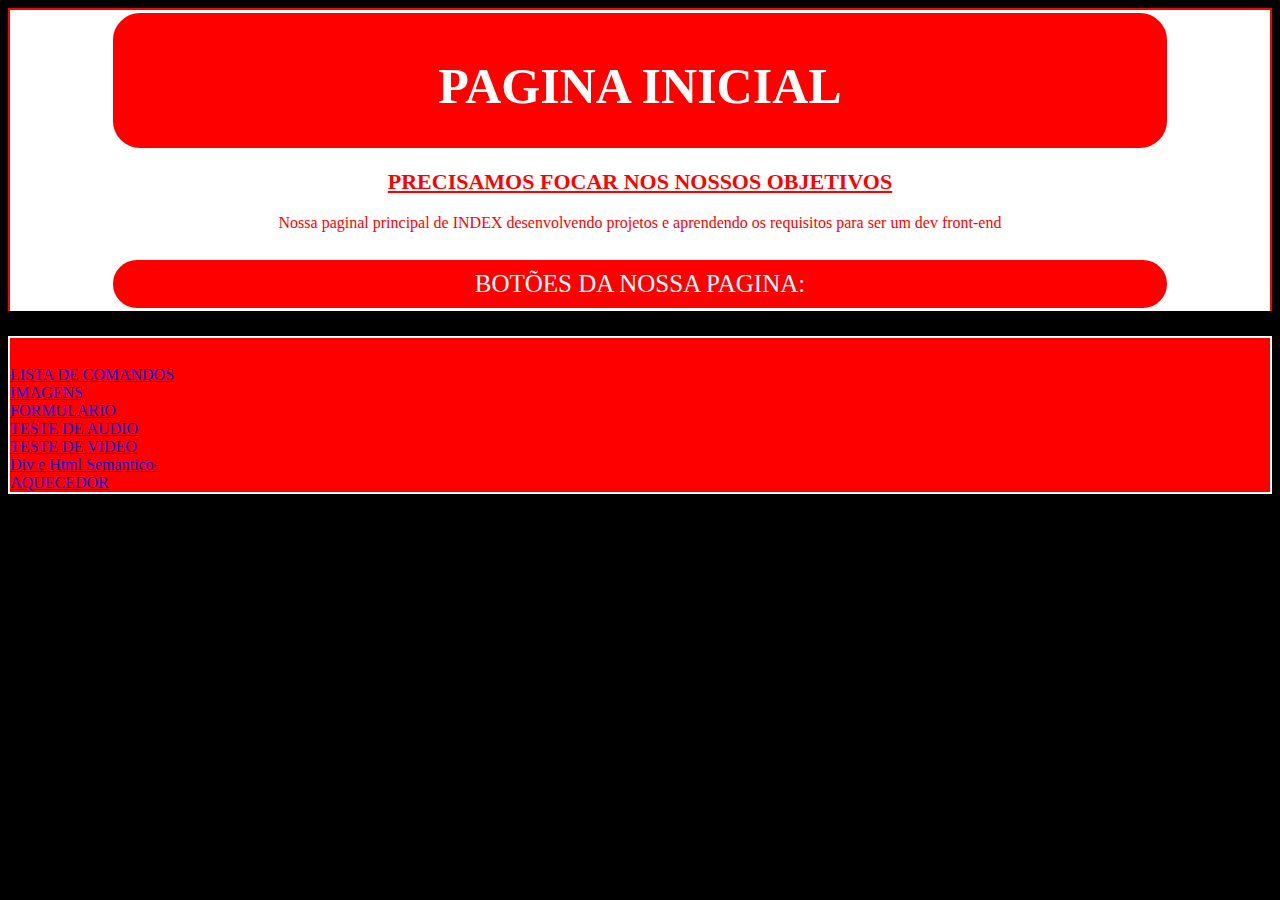
<file: index.html>
<!DOCTYPE html>
<html lang="pt-br">

<head>
    <meta charset="UTF-8">
    <meta name="viewport" content="width=device-width, initial-scale=1.0">
    <meta name="description" content="testando">
    <meta nama="keywords" content="Empresa de insumos de informatica,impressoras,toners,cartuchos,vendas,ATR">
    <meta name="author" content="Samuel Fernandes">
    <link rel="stylesheet" href="css/INDEX.CSS">
</head>
<div class="meio">
    <header>
        <h1>PAGINA INICIAL</h1>
    </header>

    <body>

        <h2> PRECISAMOS FOCAR NOS NOSSOS OBJETIVOS</h2>
        <P>Nossa paginal principal de INDEX desenvolvendo projetos e aprendendo os requisitos para ser um dev front-end
        </P>

        <p style="text-align: center;
        background-color: red;
        color: white;
        font-size: 25px;
        padding-top: 10px;
        padding-bottom: 10px;
        border: solid white 3px;
        margin-left: 100px;
        margin-right: 100px;
        border-radius: 30px;">
            BOTÕES DA NOSSA PAGINA:</p>
</div>
<div class="baixo">
    <br>
    <a href="COMANDOS.html">LISTA DE COMANDOS</a>
    <br>
    <a href="IMAGENS.HTML">IMAGENS</a>
    <br>
    <a href="FORMULARIOS.HTML">FORMULARIO</a>
    <br>
    <a href="AUDIO.HTML">TESTE DE AUDIO</a>
    <br>
    <a href="VIDEO.HTML">TESTE DE VIDEO</a>
    <br>
    <a href="semantico.html">Div e Html Semantico-</a>
    <br>
    <a href="aquecendo.html">AQUECEDOR</a>
</div>
</body>





</body>

</html>
</file>
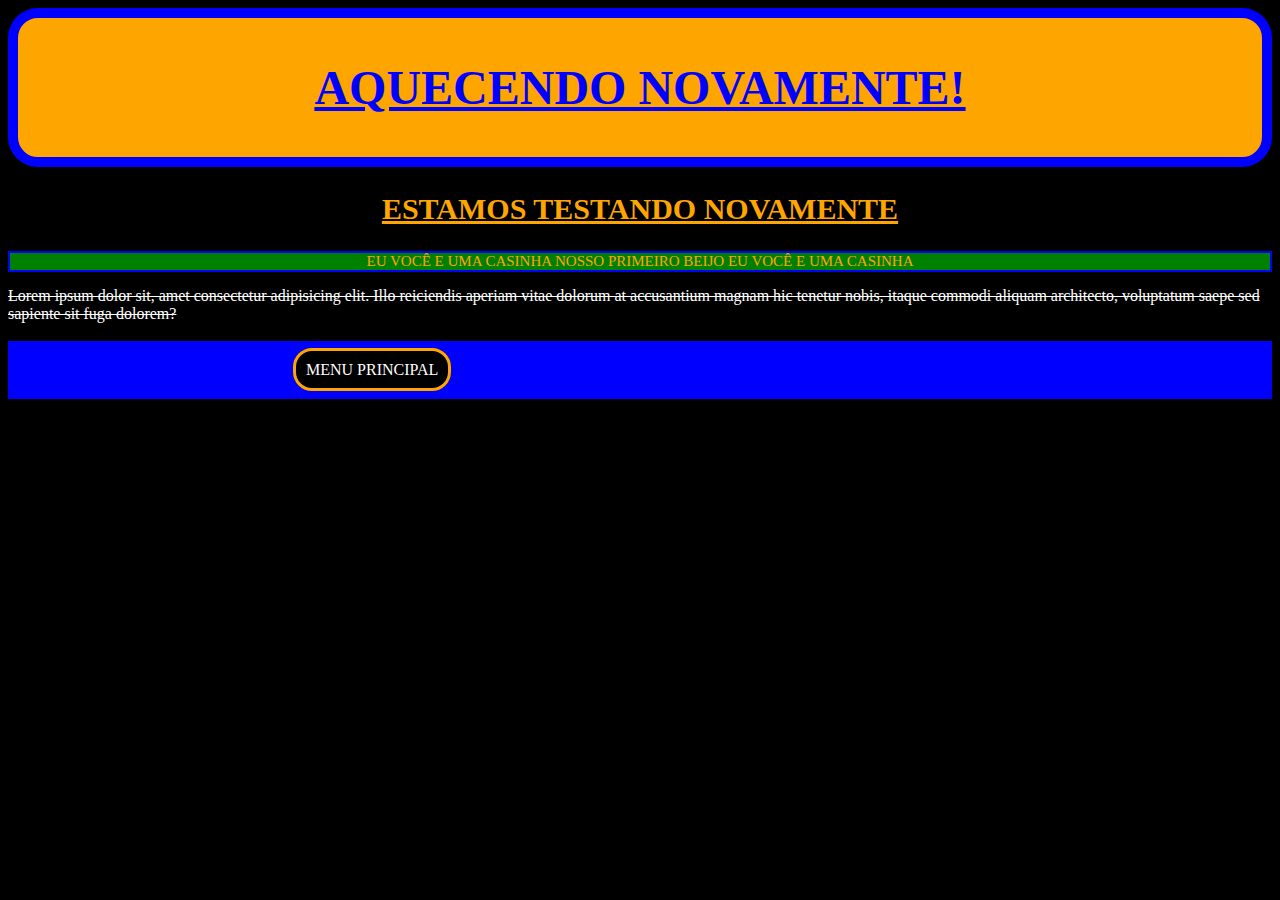
<file: aquecendo.html>
<!DOCTYPE html>
<html lang="pt-br">

<head>
    <meta charset="UTF-8">
    <meta name="viewport" content="width=device-width, initial-scale=1.0">
    <title>AQUECEDOR</title>
    <link rel="stylesheet" href="css/aquecer.css">
</head>
<header>
    <h1>AQUECENDO NOVAMENTE!</h1>
</header>

<body>
    <h2>ESTAMOS TESTANDO NOVAMENTE</h2>
    <P>eu você e uma casinha nosso primeiro beijo eu você e uma casinha</P>
    <p1>Lorem ipsum dolor sit, amet consectetur adipisicing elit. Illo reiciendis aperiam vitae dolorum at
        accusantium
        magnam hic tenetur nobis, itaque commodi aliquam architecto, voluptatum saepe sed sapiente sit fuga dolorem?
    </p1>
    <br> <br>
    <footer>
        <a href="index.html" class="botao">MENU PRINCIPAL</a>
    </footer>

</body>

</html>
</file>
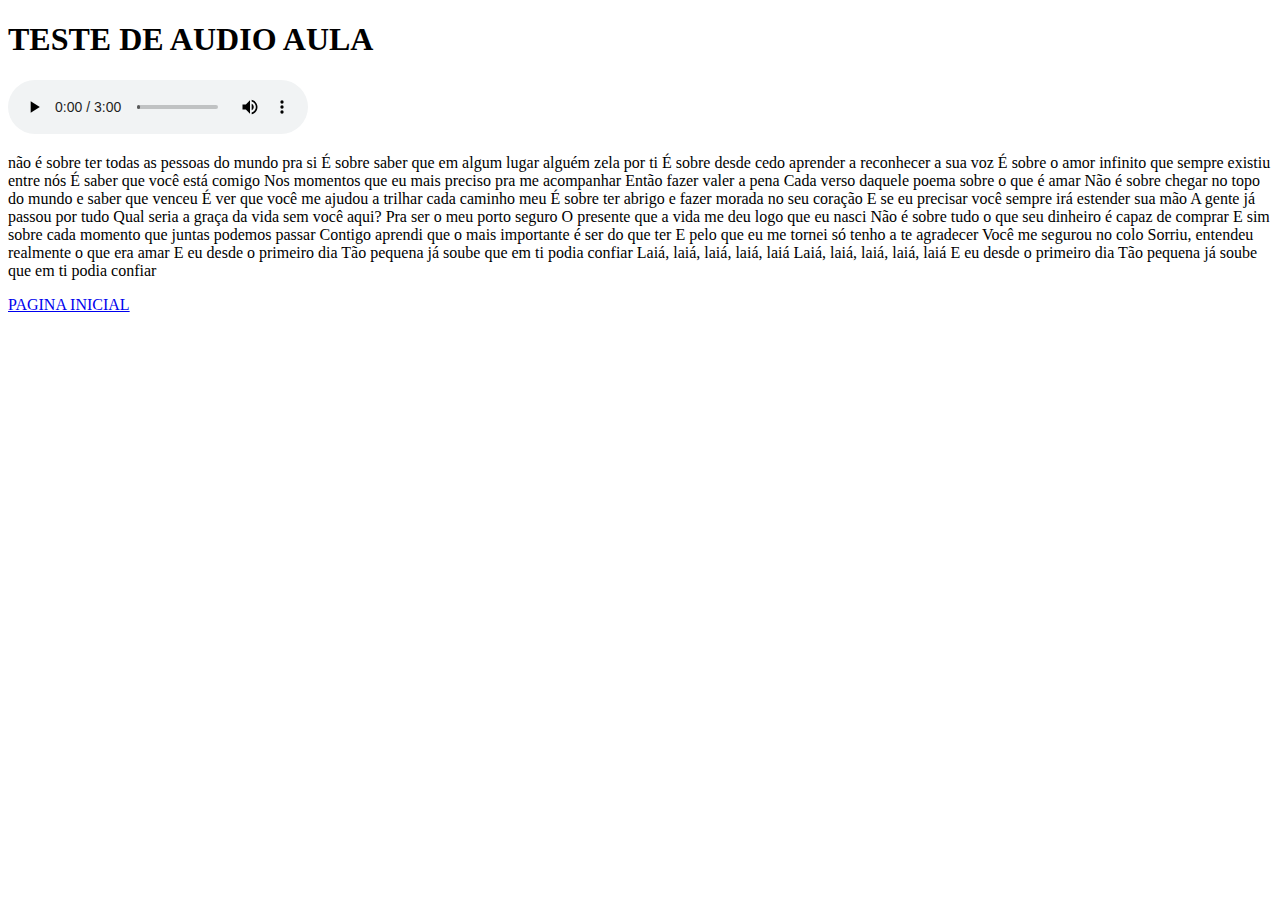
<file: AUDIO.HTML>
<!DOCTYPE html>
<html lang="pt-br">

<head>
    <meta charset="UTF-8">
    <meta name="viewport" content="width=device-width, initial-scale=1.0">

    <title>AUDIO</title>
</head>

<body>
    <H1> TESTE DE AUDIO AULA</H1>
    <!--CONTROLE DE AUDIO E NAO BAIXAR-->
    <audio controls controlslist="nodownload">
        <!--AUDIO LOCAL (TAMBEM PODE LINK EXTERNO)-->
        <source src="audio/Ana Vilela - Trem-Bala - (Clipe Oficial).mp3" type="audio/mpeg">

    </audio>

    <br>
    <p>não é sobre ter todas as pessoas do mundo pra si
        É sobre saber que em algum lugar alguém zela por ti
        É sobre desde cedo aprender a reconhecer a sua voz
        É sobre o amor infinito que sempre existiu entre nós
        É saber que você está comigo
        Nos momentos que eu mais preciso pra me acompanhar
        Então fazer valer a pena
        Cada verso daquele poema sobre o que é amar
        Não é sobre chegar no topo do mundo e saber que venceu
        É ver que você me ajudou a trilhar cada caminho meu
        É sobre ter abrigo e fazer morada no seu coração
        E se eu precisar você sempre irá estender sua mão A gente já passou por tudo
        Qual seria a graça da vida sem você aqui?
        Pra ser o meu porto seguro
        O presente que a vida me deu logo que eu nasci
        Não é sobre tudo o que seu dinheiro é capaz de comprar
        E sim sobre cada momento que juntas podemos passar
        Contigo aprendi que o mais importante é ser do que ter
        E pelo que eu me tornei só tenho a te agradecer
        Você me segurou no colo
        Sorriu, entendeu realmente o que era amar
        E eu desde o primeiro dia
        Tão pequena já soube que em ti podia confiar
        Laiá, laiá, laiá, laiá, laiá
        Laiá, laiá, laiá, laiá, laiá
        E eu desde o primeiro dia
        Tão pequena já soube que em ti podia confiar</p>
    <a href="index.html">PAGINA INICIAL</a>









</body>

</html>
</file>
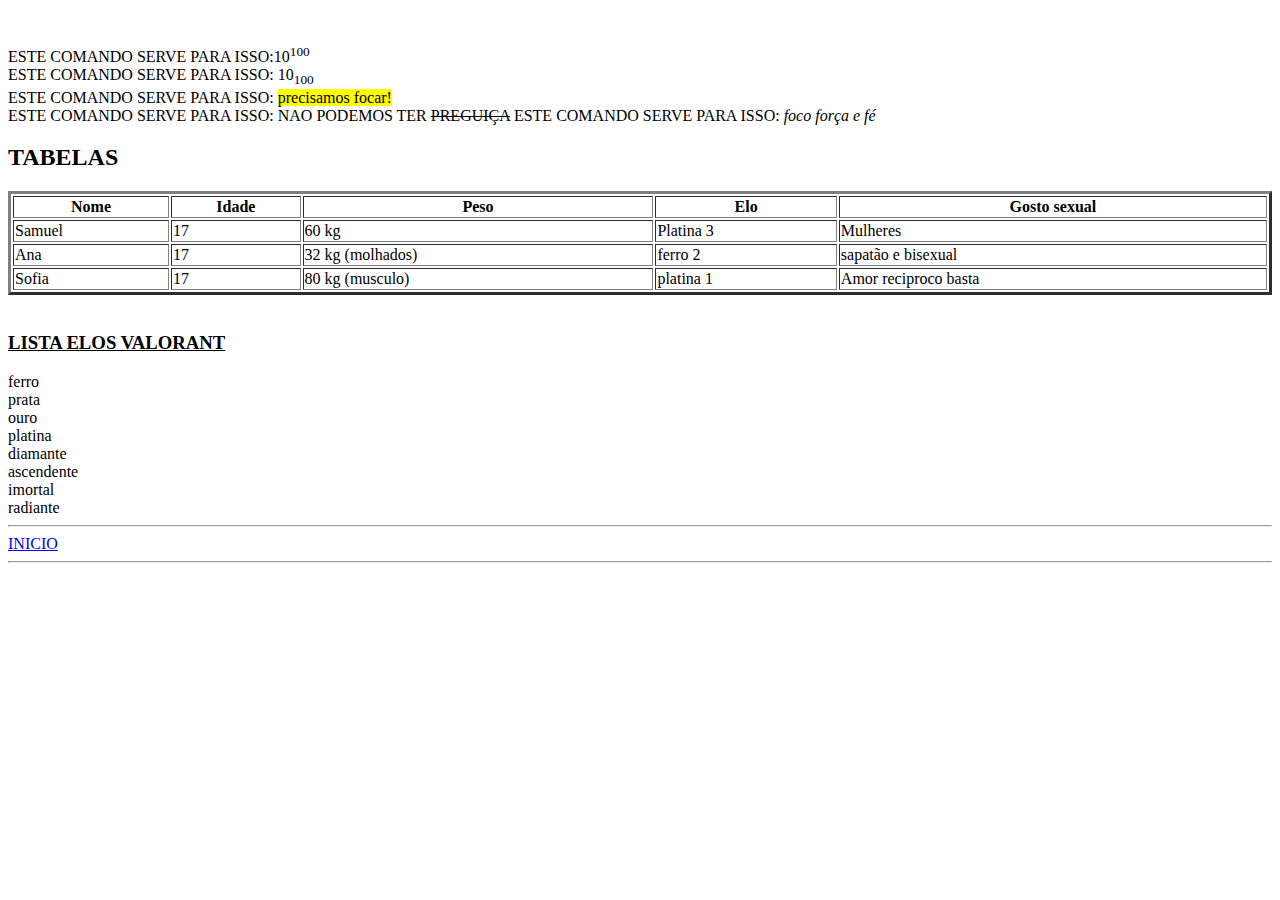
<file: COMANDOS.html>
<!DOCTYPE html>
<html lang="en">

<head>
    <meta charset="UTF-8">
    <meta name="viewport" content="width=device-width, initial-scale=1.0">
    <title>Document</title>
</head>

<body>




    <!--espaço entre linhas-->
    <br> <br>

    <!--texto superior-->
    ESTE COMANDO SERVE PARA ISSO:10<sup>100</sup> <BR>
    <!--texto inferior-->
    ESTE COMANDO SERVE PARA ISSO: 10<SUB>100</SUB> <BR>
    <!--Grifa o texto-->
    ESTE COMANDO SERVE PARA ISSO: <MARK>precisamos focar!</MARK> <BR>
    <!--Risca o texto-->
    ESTE COMANDO SERVE PARA ISSO: NAO PODEMOS TER <DEL>PREGUIÇA</DEL>
    <!--texto italico-->
    ESTE COMANDO SERVE PARA ISSO: <I>foco força e fé</I>
    <BR>
    <h2>TABELAS</h2>
    <!--comando tabela-->
    <table width="100%" border="3">
        <tr>
            <th>Nome</th>
            <th>Idade</th>
            <th>Peso</th>
            <th>Elo</th>
            <th>Gosto sexual</th>
        </tr>
        <tr>
            <td>Samuel</td>
            <td>17</td>
            <td>60 kg</td>
            <td>Platina 3</td>
            <td>Mulheres</td>
        </tr>

        <tr>
            <td>Ana</td>
            <td>17</td>
            <td>32 kg (molhados)</td>
            <td>ferro 2</td>
            <td>sapatão e bisexual</td>
        </tr>
        <tr>
            <td>Sofia</td>
            <td>17</td>
            <td>80 kg (musculo)</td>
            <td>platina 1 </td>
            <td>Amor reciproco basta</td>
        </tr>
    </table>

    <br>

    <U>
        <!--lista nao ordenada-->
        <h3> LISTA ELOS VALORANT</h3>
    </U>
    <li>ferro</li>
    <li>prata</li>
    <li>ouro</li>
    <li>platina</li>
    <li>diamante</li>
    <li>ascendente</li>
    <li>imortal</li>
    <li>radiante</li>




    <hr>
    <!--LINK DE VOLTA-->
    <a href="index.html">INICIO</a>
    <HR>

</body>

</html>
</file>
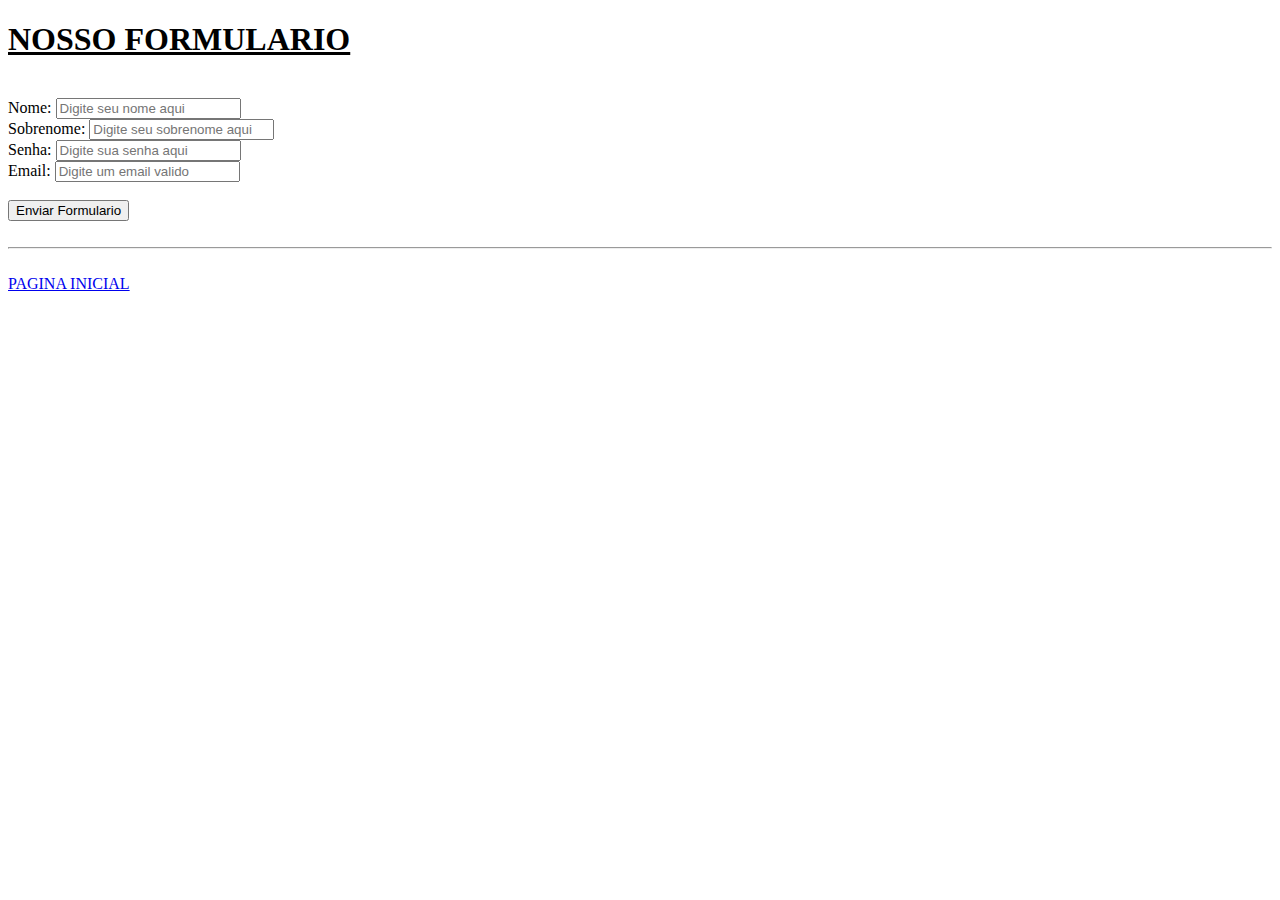
<file: FORMULARIOS.HTML>
<!DOCTYPE html>
<html lang="en">

<head>
    <meta charset="UTF-8">
    <meta name="viewport" content="width=device-width, initial-scale=1.0">
    <title>Document</title>
</head>

<body>
    <U>
        <H1> NOSSO FORMULARIO</H1>
    </U>
    <br>




    <form>
        <!--comando legenda-->
        <label>Nome:</label>

        <!--comando caixa de texto-->
        <input type="text" placeholder="Digite seu nome aqui">
        <br>

        <!--comando caixa de texto-->
        <label>Sobrenome:</label>
        <input type="text" placeholder="Digite seu sobrenome aqui" required>
        <br>

        <!--comando caixa de senha-->
        <label>Senha:</label>
        <input type="password" placeholder="Digite sua senha aqui" required>
        <br>

        <!--comando caixa de email-->
        <label>Email:</label>
        <input id="campo_email" type="email" placeholder="Digite um email valido">
        <br> <br>

        <!--comando enviar-->
        <input type="submit" value="Enviar Formulario">
        </input>
        <br>
        <br>


    </form>

    <hr>
    <br>
    <a href="index.html">PAGINA INICIAL</a>

</body>

</html>
</file>
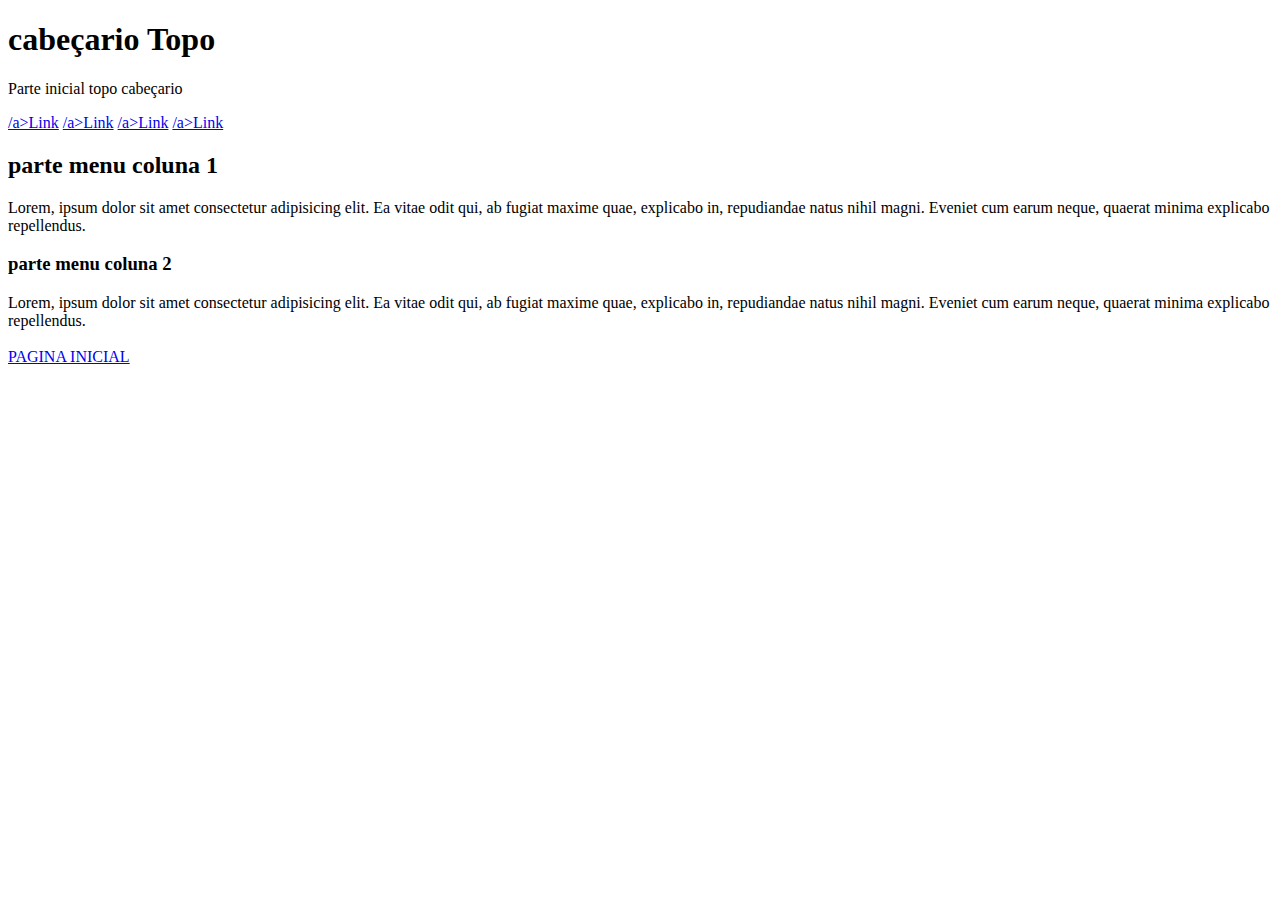
<file: semantico.html>
<!DOCTYPE html>
<html lang="pt-br">

<head>
    <meta charset="UTF-8">
    <meta name="viewport" content="width=device-width, initial-scale=1.0">
    <title>semantico</title>
</head>

<body>

    <div>
        <h1>cabeçario Topo</h1>
        <p>Parte inicial topo cabeçario </p>
    </div>
    <div>
        <a href="VIDEO.HTML">/a>Link</a>
        <a href="VIDEO.HTML">/a>Link</a>
        <a href="VIDEO.HTML">/a>Link</a>
        <a href="VIDEO.HTML">/a>Link</a>
    </div>
    <div>
        <h2>parte menu coluna 1</h2>
        <p1>Lorem, ipsum dolor sit amet consectetur adipisicing elit. Ea vitae odit qui, ab fugiat maxime quae,
            explicabo in, repudiandae natus nihil magni. Eveniet cum earum neque, quaerat minima explicabo repellendus.
        </p1>
    </div>
    <div>
        <h3>parte menu coluna 2</h3>
        <p2>Lorem, ipsum dolor sit amet consectetur adipisicing elit. Ea vitae odit qui, ab fugiat maxime quae,
            explicabo in, repudiandae natus nihil magni. Eveniet cum earum neque, quaerat minima explicabo repellendus.
        </p2>
    </div>





    <br>
    <a href="index.html">PAGINA INICIAL</a>
</body>

</html>
</file>
<file: css/INDEX.CSS>
body {
    background-color: black;
}

header {
    text-align: center;
    background-color: red;
    color: white;
    font-size: 25px;
    padding-top: 10px;
    border: solid white 3px;
    margin-left: 100px;
    margin-right: 100px;
    border-radius: 30px;
}

.meio {
    background-color: white;
    border-top: solid red 2px;
    border-left: solid red 2px;
    border-right: solid red 2px;
}

h2 {
    text-align: center;
    color: red;
    font-size: 22px;
    text-decoration: underline;
}

.baixo {
    background-color: red;
    border: 2px solid white;
    padding-top: 10px;


}

p {
    text-align: left;
    color: red;
    margin-left: 100px;
    margin-right: 100px;
    text-align: center;
}
</file>
<file: css/aquecer.css>
header {
    background-color: orange;
    text-align: center;
    text-decoration: underline;
    padding-top: 10px;
    padding-bottom: 10px;
    font-size: 24px;
    border: solid 10px blue;
    border-radius: 30px;
    color: blue;
}

body {
    background-color: black;
}

footer {
    background-color: blue;
    padding-top: 20px;
    padding-bottom: 20px;
}

h2 {
    text-align: center;
    color: orange;
    text-decoration: underline;
    font-size: 30px;
}

p {
    color: orange;
    text-align: center;
    text-transform: uppercase;
    border: solid 2px blue;
    font-size: 15px;
    background-color: green;
}

p1 {
    color: white;
    text-align: center;
    text-decoration: line-through;
}

.botao {
    color: white;
    text-decoration: none;
    margin-left: 285px;
    border: solid 3px orange;
    padding: 10px 10px 10px 10px;
    background-color: black;
    border-radius: 19px;
}

.botao:hover {
    background-color: blue;
}
</file>
